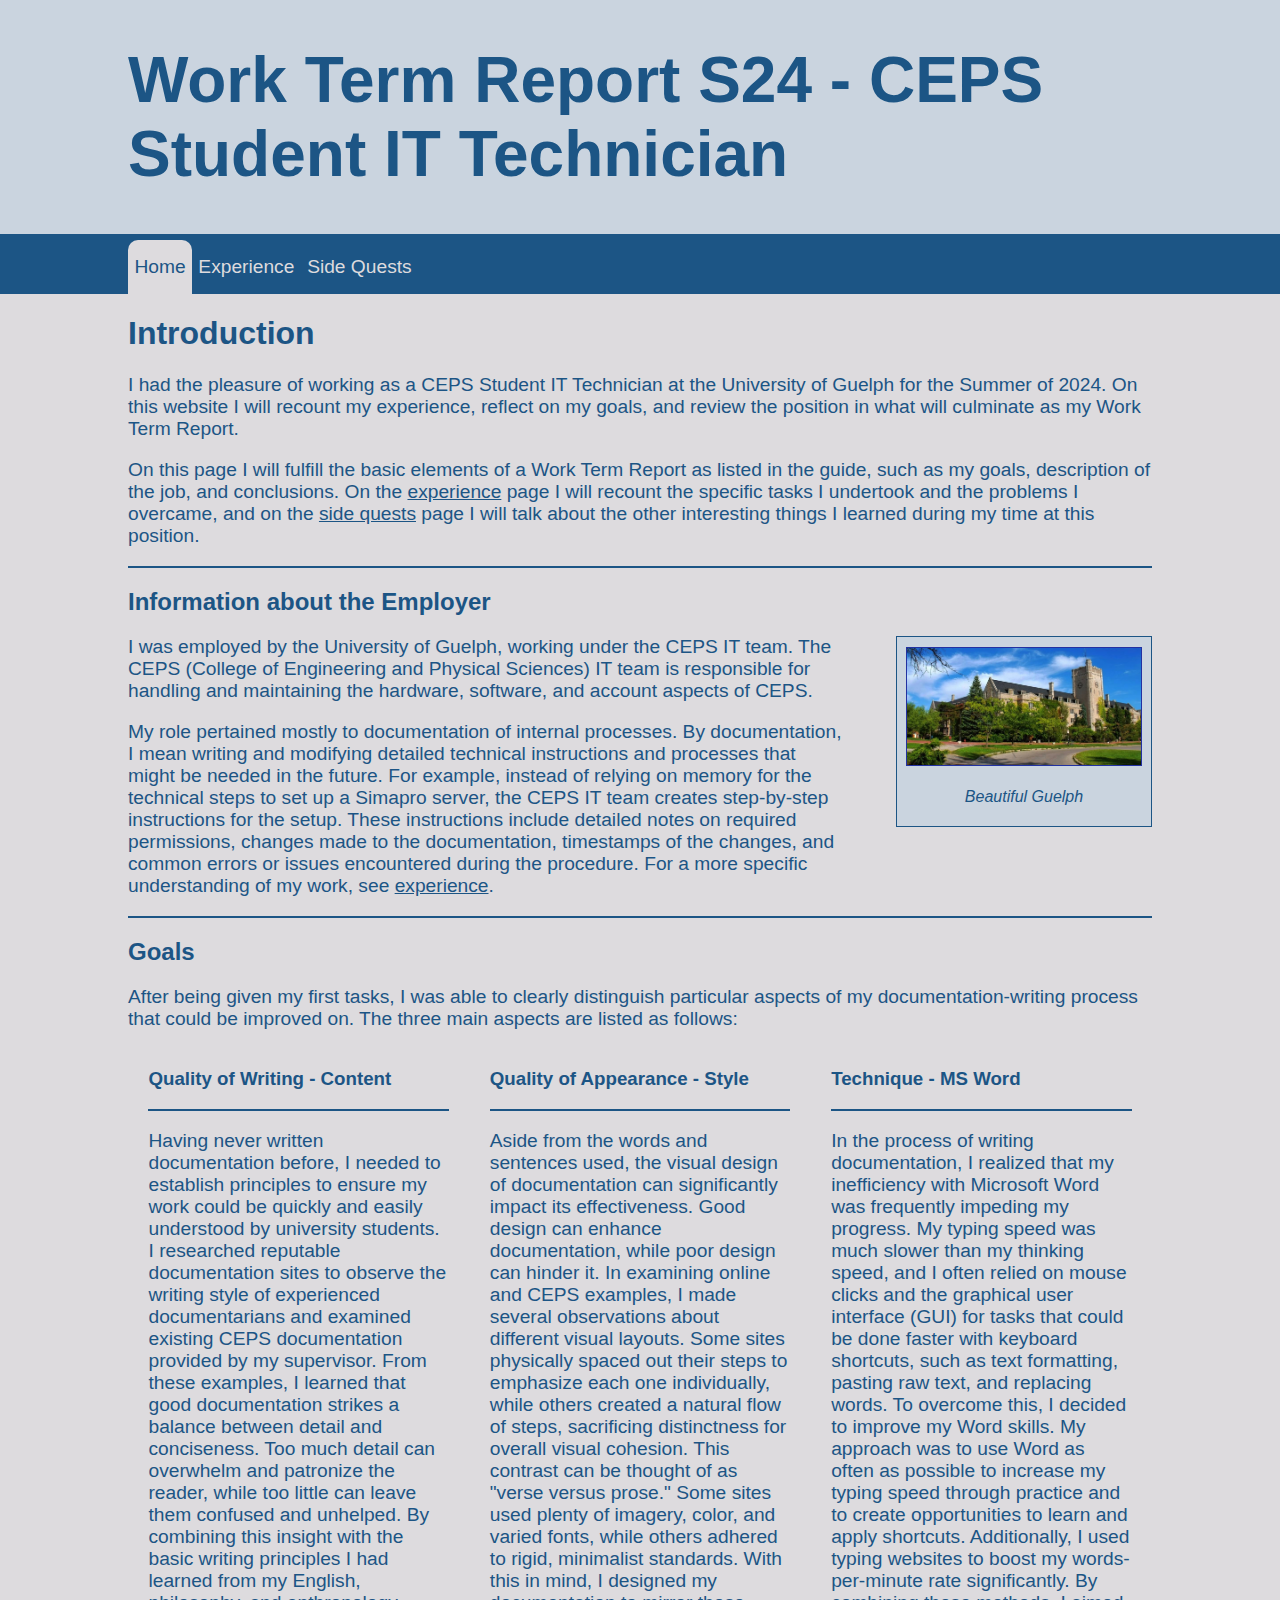
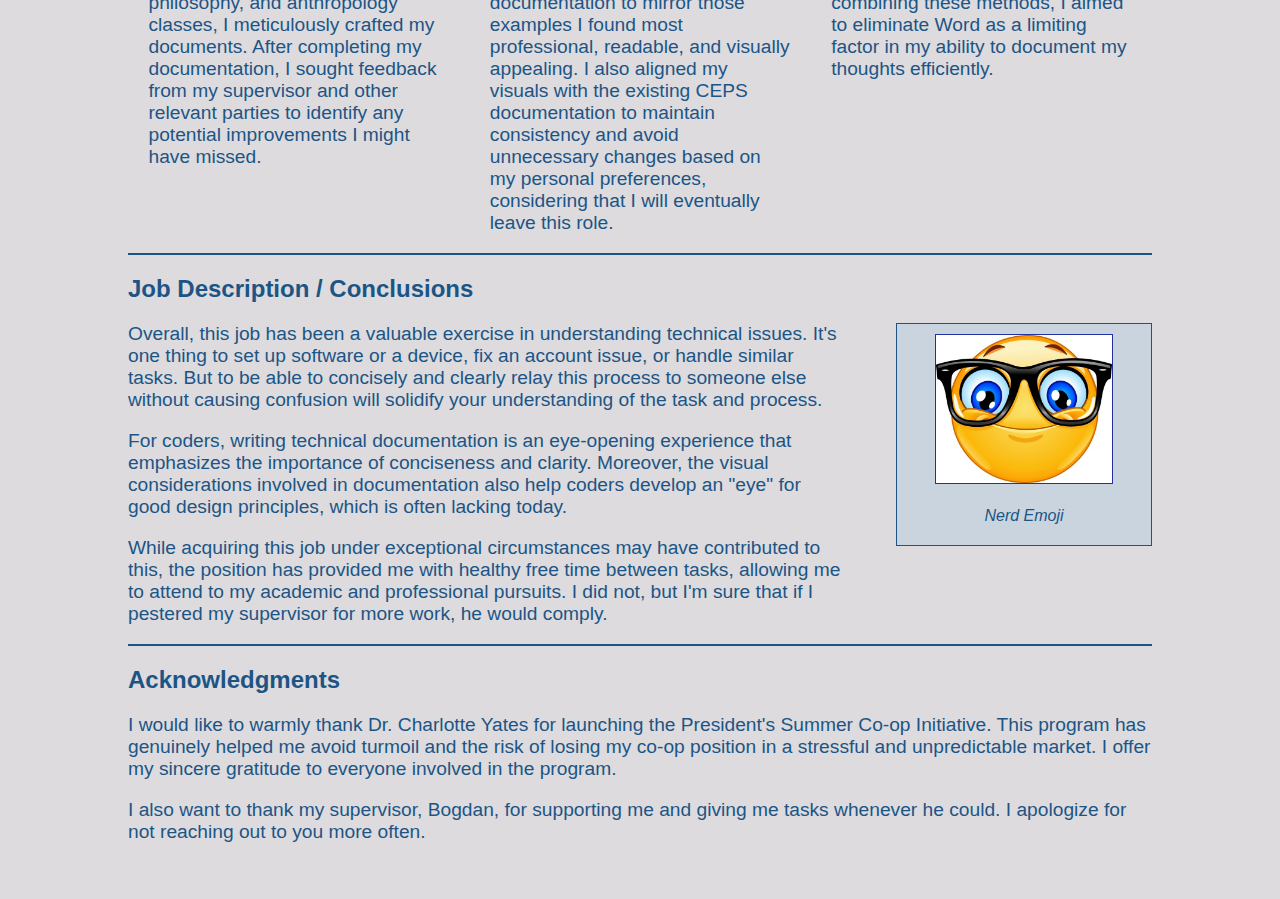
<file: index.html>
<!-- src/index.html -->
<!DOCTYPE html>
<html lang="en">
<head>
    <meta charset="UTF-8">
    <meta name="viewport" content="width=device-width, initial-scale=1.0">
    <title>Work Term Report</title>
    <link rel="stylesheet" href="css/styles.css">
</head>
<body>
    <header>
        <nav class="navbar">
            <div id="main-container">
                <h1 class="header-item">Work Term Report S24 - CEPS Student IT Technician</h1><br>
            </div>
            <div id="link-container">
                <a href="index.html" class="header-item" id = "current-page-nav-item">Home</a>
                <a href="html/experience.html">Experience</a>
                <a href="html/sidequests.html">Side Quests</a>
            </div>
        </nav>
    </header>

    <main class = "main">

        <h1>Introduction</h1>
        <p>
            I had the pleasure of working as a CEPS Student IT Technician at the University of Guelph for the Summer of 2024. 
            On this website I will recount my experience, reflect on my goals, and review the position in what will culminate as my Work Term Report.
        </p>
        <p>
            On this page I will fulfill the basic elements of a Work Term Report as listed in the guide, such as my goals, description of the job, and conclusions. 
            On the <a href="html/experience.html">experience</a> page I will recount the specific tasks I undertook and the problems I overcame, and on the <a href="html/sidequests.html">side quests</a> page I will talk about the other interesting things I learned during my time at this position.
        </p>
        <hr>
        <h2>Information about the Employer</h2>
        <div class="div-half">
            <div class="div-half-text">
                <p style="margin-top:0px;">
                    I was employed by the University of Guelph, working under the CEPS IT team. 
                    The CEPS (College of Engineering and Physical Sciences) IT team is responsible for handling and maintaining the hardware, software, and account aspects of CEPS.
                </p>
                <p>
                    My role pertained mostly to documentation of internal processes. 
                    By documentation, I mean writing and modifying detailed technical instructions and processes that might be needed in the future. 
                    For example, instead of relying on memory for the technical steps to set up a Simapro server, the CEPS IT team creates step-by-step instructions for the setup. 
                    These instructions include detailed notes on required permissions, changes made to the documentation, timestamps of the changes, and common errors or issues encountered during the procedure.
                    For a more specific understanding of my work, see <a href="html/experience.html">experience</a>.
                </p>
            </div>
            <div class="div-half-image">
                <img src="images/guelph.jpg" style="width: 100%; height:auto; border: solid 1px #2232a2;">
                <p><i>Beautiful Guelph</i></p>
            </div>
        </div>
        <hr>
        <h2>Goals</h2>
        <p>
            After being given my first tasks, I was able to clearly distinguish particular aspects of my documentation-writing process that could be improved on. 
            The three main aspects are listed as follows:
        </p>
        
        <div class="goals">
            <div class="goal">
                <h3>Quality of Writing - Content</h3>
                <hr>
                <p>
                    Having never written documentation before, I needed to establish principles to ensure my work could be quickly and easily understood by university students.
                    I researched reputable documentation sites to observe the writing style of experienced documentarians and examined existing CEPS documentation provided by my supervisor. 
                    From these examples, I learned that good documentation strikes a balance between detail and conciseness. 
                    Too much detail can overwhelm and patronize the reader, while too little can leave them confused and unhelped.
                    By combining this insight with the basic writing principles I had learned from my English, philosophy, and anthropology classes, I meticulously crafted my documents. 
                    After completing my documentation, I sought feedback from my supervisor and other relevant parties to identify any potential improvements I might have missed.
                </p>
            </div>

            <div class="goal">
                <h3>Quality of Appearance - Style</h3>
                <hr>
                <p>
                    Aside from the words and sentences used, the visual design of documentation can significantly impact its effectiveness. 
                    Good design can enhance documentation, while poor design can hinder it. 
                    In examining online and CEPS examples, I made several observations about different visual layouts. 
                    Some sites physically spaced out their steps to emphasize each one individually, while others created a natural flow of steps, sacrificing distinctness for overall visual cohesion. 
                    This contrast can be thought of as "verse versus prose." 
                    Some sites used plenty of imagery, color, and varied fonts, while others adhered to rigid, minimalist standards. 
                    With this in mind, I designed my documentation to mirror those examples I found most professional, readable, and visually appealing. 
                    I also aligned my visuals with the existing CEPS documentation to maintain consistency and avoid unnecessary changes based on my personal preferences, considering that I will eventually leave this role.

                </p>
            </div>
            
            <div class="goal">
                <h3>Technique - MS Word</h3>
                <hr>
                <p>
                    In the process of writing documentation, I realized that my inefficiency with Microsoft Word was frequently impeding my progress. 
                    My typing speed was much slower than my thinking speed, and I often relied on mouse clicks and the graphical user interface (GUI) for tasks that could be done faster with keyboard shortcuts, such as text formatting, pasting raw text, and replacing words.
                    To overcome this, I decided to improve my Word skills. 
                    My approach was to use Word as often as possible to increase my typing speed through practice and to create opportunities to learn and apply shortcuts. 
                    Additionally, I used typing websites to boost my words-per-minute rate significantly. 
                    By combining these methods, I aimed to eliminate Word as a limiting factor in my ability to document my thoughts efficiently.
                </p>
            </div>
        </div>
        <hr>
        <h2>Job Description / Conclusions</h2>
        <div class="div-half">
            <div class="div-half-text">
                <p style="margin-top:0px;">
                    Overall, this job has been a valuable exercise in understanding technical issues. 
                    It's one thing to set up software or a device, fix an account issue, or handle similar tasks. 
                    But to be able to concisely and clearly relay this process to someone else without causing confusion will solidify your understanding of the task and process.
                </p>
                <p>
                    For coders, writing technical documentation is an eye-opening experience that emphasizes the importance of conciseness and clarity. 
                    Moreover, the visual considerations involved in documentation also help coders develop an "eye" for good design principles, which is often lacking today.
                </p>
                <p>
                    While acquiring this job under exceptional circumstances may have contributed to this, the position has provided me with healthy free time between tasks, allowing me to attend to my academic and professional pursuits. 
                    I did not, but I'm sure that if I pestered my supervisor for more work, he would comply.
                </p>
                <p>
                    
                </p>
                <p>
                    
                </p>
            </div>
            <div class="div-half-image">
                <img src="images/nerd.jpg" style="width: 75%; height:auto; border: solid 1px #2232a2;">
                <p><i>Nerd Emoji</i></p>
            </div>
        </div>
        <!-- <hr>
        <h2>Conclusions</h2>
        <p>
            See above paragraph
        </p> -->
        <hr>
        <h2>Acknowledgments</h2>
        <p>
            I would like to warmly thank Dr. Charlotte Yates for launching the President's Summer Co-op Initiative. 
            This program has genuinely helped me avoid turmoil and the risk of losing my co-op position in a stressful and unpredictable market. 
            I offer my sincere gratitude to everyone involved in the program.       
        </p>
        <p>
            I also want to thank my supervisor, Bogdan, for supporting me and giving me tasks whenever he could. 
            I apologize for not reaching out to you more often. 
        </p>
        <br>
        <br>
    </main>
</body>
</html>
</file>
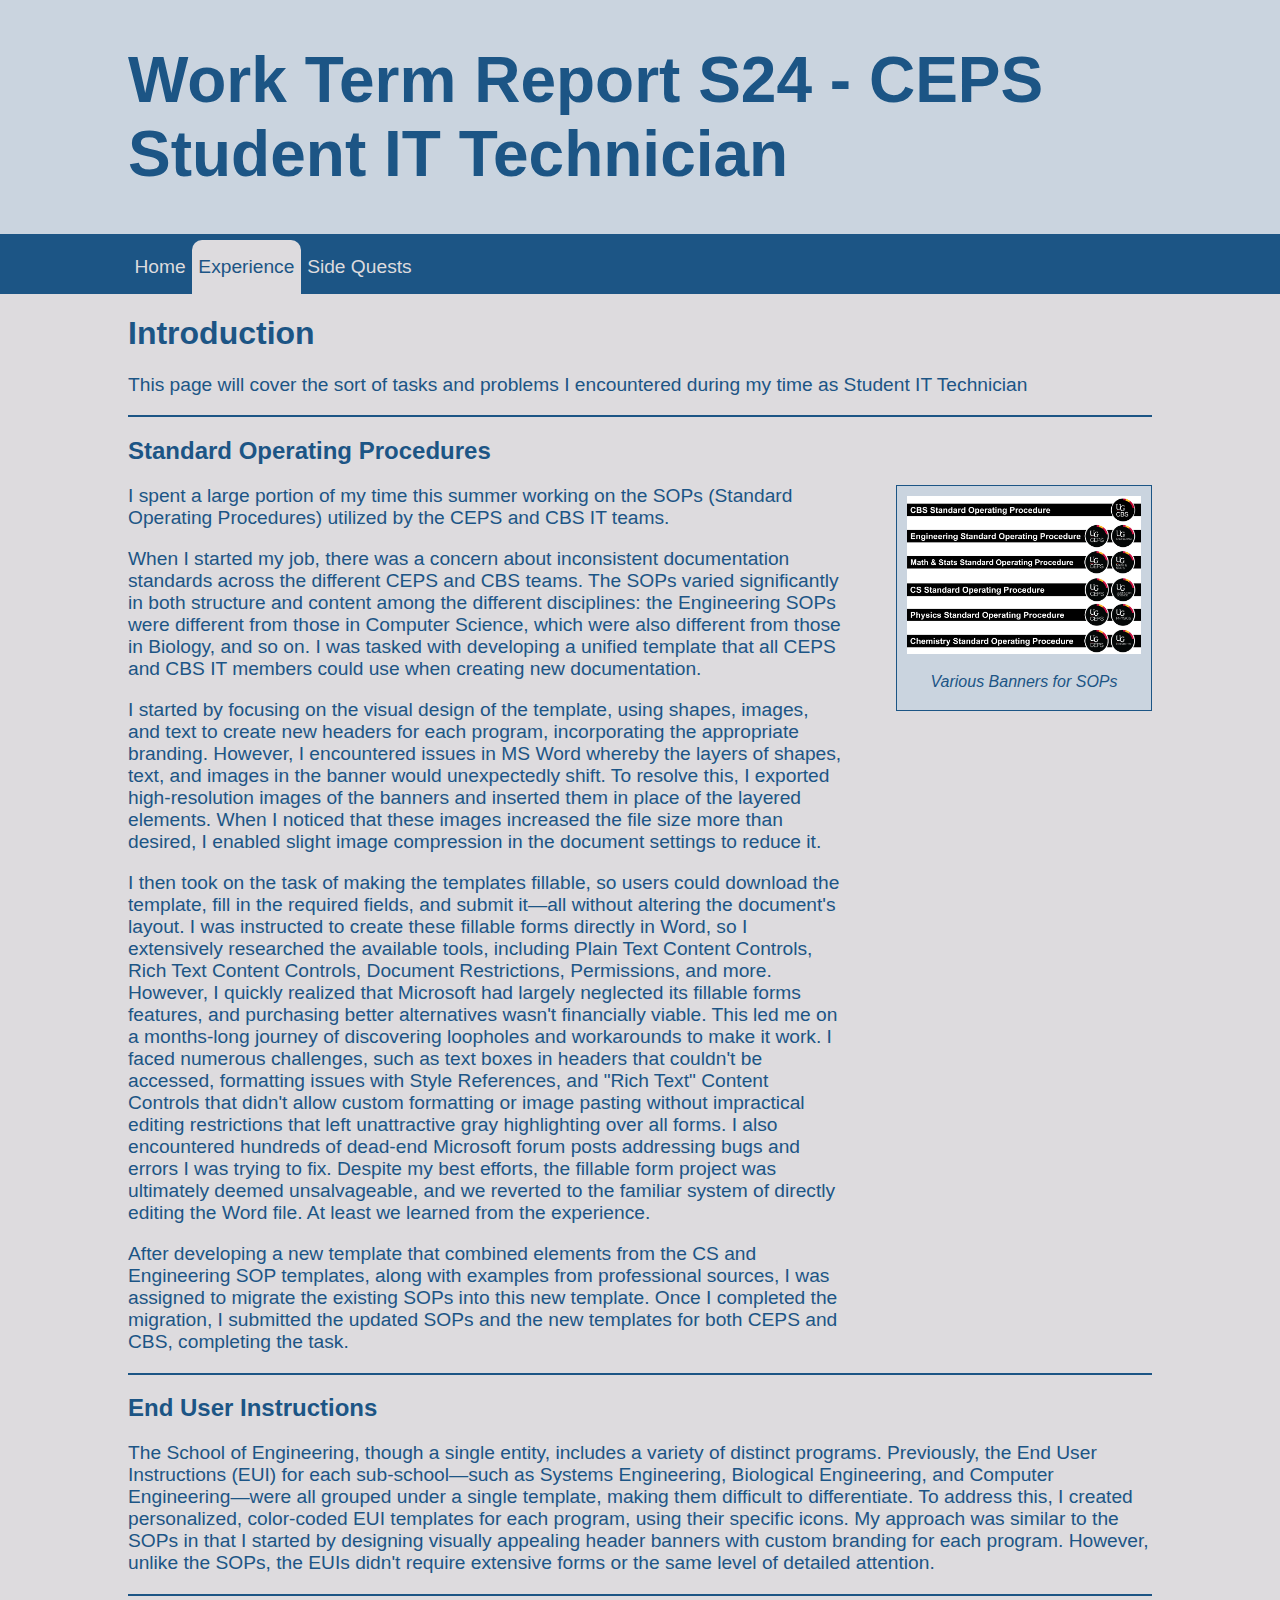
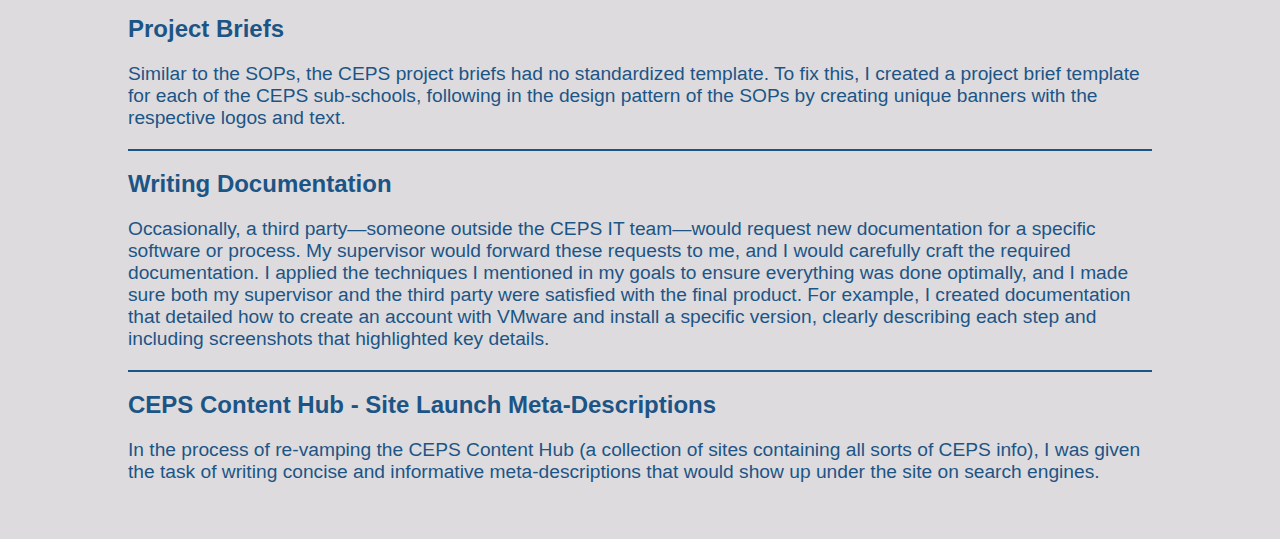
<file: html/experience.html>
<html lang="en">
<head>
    <meta charset="UTF-8">
    <meta name="viewport" content="width=device-width, initial-scale=1.0">
    <title>Work Term Report</title>
    <link rel="stylesheet" href="../css/styles.css">
</head>
<body>
    <header>
        <nav>
            <div id="main-container">
                <h1 class="header-item">Work Term Report S24 - CEPS Student IT Technician</h1><br>
            </div>
            <div id="link-container">
                <a href="../index.html" class="header-item">Home</a>
                <a href="experience.html" id = "current-page-nav-item">Experience</a>
                <a href="sidequests.html">Side Quests</a>
            </div>
        </nav>
    </header>
    <main class="main">

        
        <h1>Introduction</h1>
        <p>This page will cover the sort of tasks and problems I encountered during my time as Student IT Technician</p>
        <hr>
        <h2>Standard Operating Procedures</h2>
        <div class="div-half">
            <div class="div-half-text">
                <p style="margin-top:0px;">
                    I spent a large portion of my time this summer working on the SOPs (Standard Operating Procedures) utilized by the CEPS and CBS IT teams.
                </p>
                <p>
                    When I started my job, there was a concern about inconsistent documentation standards across the different CEPS and CBS teams. 
                    The SOPs varied significantly in both structure and content among the different disciplines: the Engineering SOPs were different from those in Computer Science, which were also different from those in Biology, and so on. 
                    I was tasked with developing a unified template that all CEPS and CBS IT members could use when creating new documentation.
                </p>
                <p>
                    I started by focusing on the visual design of the template, using shapes, images, and text to create new headers for each program, incorporating the appropriate branding. 
                    However, I encountered issues in MS Word whereby the layers of shapes, text, and images in the banner would unexpectedly shift. 
                    To resolve this, I exported high-resolution images of the banners and inserted them in place of the layered elements. 
                    When I noticed that these images increased the file size more than desired, I enabled slight image compression in the document settings to reduce it.
                </p>
                <p>
                    I then took on the task of making the templates fillable, so users could download the template, fill in the required fields, and submit it—all without altering the document's layout. 
                    I was instructed to create these fillable forms directly in Word, so I extensively researched the available tools, including Plain Text Content Controls, Rich Text Content Controls, Document Restrictions, Permissions, and more.
                    However, I quickly realized that Microsoft had largely neglected its fillable forms features, and purchasing better alternatives wasn't financially viable. 
                    This led me on a months-long journey of discovering loopholes and workarounds to make it work. 
                    I faced numerous challenges, such as text boxes in headers that couldn't be accessed, formatting issues with Style References, and "Rich Text" Content Controls that didn't allow custom formatting or image pasting without impractical editing restrictions that left unattractive gray highlighting over all forms.
                    I also encountered hundreds of dead-end Microsoft forum posts addressing bugs and errors I was trying to fix. 
                    Despite my best efforts, the fillable form project was ultimately deemed unsalvageable, and we reverted to the familiar system of directly editing the Word file. At least we learned from the experience.
                </p>
                <p>
                    After developing a new template that combined elements from the CS and Engineering SOP templates, along with examples from professional sources, I was assigned to migrate the existing SOPs into this new template. 
                    Once I completed the migration, I submitted the updated SOPs and the new templates for both CEPS and CBS, completing the task.
                </p>
            </div>
            <div class="div-half-image">
                <img src="../images/cbsbanner2.PNG"         style="width:100%; height:auto;">
                <img src="../images/engbanner2.PNG"         style="width:100%; height:auto;">
                <img src="../images/mathstatsbanner2.PNG"   style="width:100%; height:auto;">
                <img src="../images/csbanner2.PNG"          style="width:100%; height:auto;">
                <img src="../images/PhysicsBanner2.PNG"     style="width:100%; height:auto;">
                <img src="../images/chembanner2.PNG"        style="width:100%; height:auto;">
                <p><i>Various Banners for SOPs</i></p>
            </div>
        </div>
        <hr>
        <h2>End User Instructions</h2>
        <p>
            The School of Engineering, though a single entity, includes a variety of distinct programs. 
            Previously, the End User Instructions (EUI) for each sub-school—such as Systems Engineering, Biological Engineering, and Computer Engineering—were all grouped under a single template, making them difficult to differentiate. 
            To address this, I created personalized, color-coded EUI templates for each program, using their specific icons. 
            My approach was similar to the SOPs in that I started by designing visually appealing header banners with custom branding for each program. 
            However, unlike the SOPs, the EUIs didn't require extensive forms or the same level of detailed attention.
        </p>
        <hr>
        <h2>Project Briefs</h2>
        <p>
            Similar to the SOPs, the CEPS project briefs had no standardized template. 
            To fix this, I created a project brief template for each of the CEPS sub-schools, following in the design pattern of the SOPs by creating unique banners with the respective logos and text. 
        </p>
        <hr>
        <h2>Writing Documentation</h2>
        <p>
            Occasionally, a third party—someone outside the CEPS IT team—would request new documentation for a specific software or process. 
            My supervisor would forward these requests to me, and I would carefully craft the required documentation. 
            I applied the techniques I mentioned in my goals to ensure everything was done optimally, and I made sure both my supervisor and the third party were satisfied with the final product. 
            For example, I created documentation that detailed how to create an account with VMware and install a specific version, clearly describing each step and including screenshots that highlighted key details.
        </p>
        <hr>
        <h2>CEPS Content Hub - Site Launch Meta-Descriptions</h2>
        <p>
            In the process of re-vamping the CEPS Content Hub (a collection of sites containing all sorts of CEPS info), I was given the task of writing concise and informative meta-descriptions that would show up under the site on search engines. 
        </p>
        <br>
        <br>
    </main>
</body>
</html>
</file>
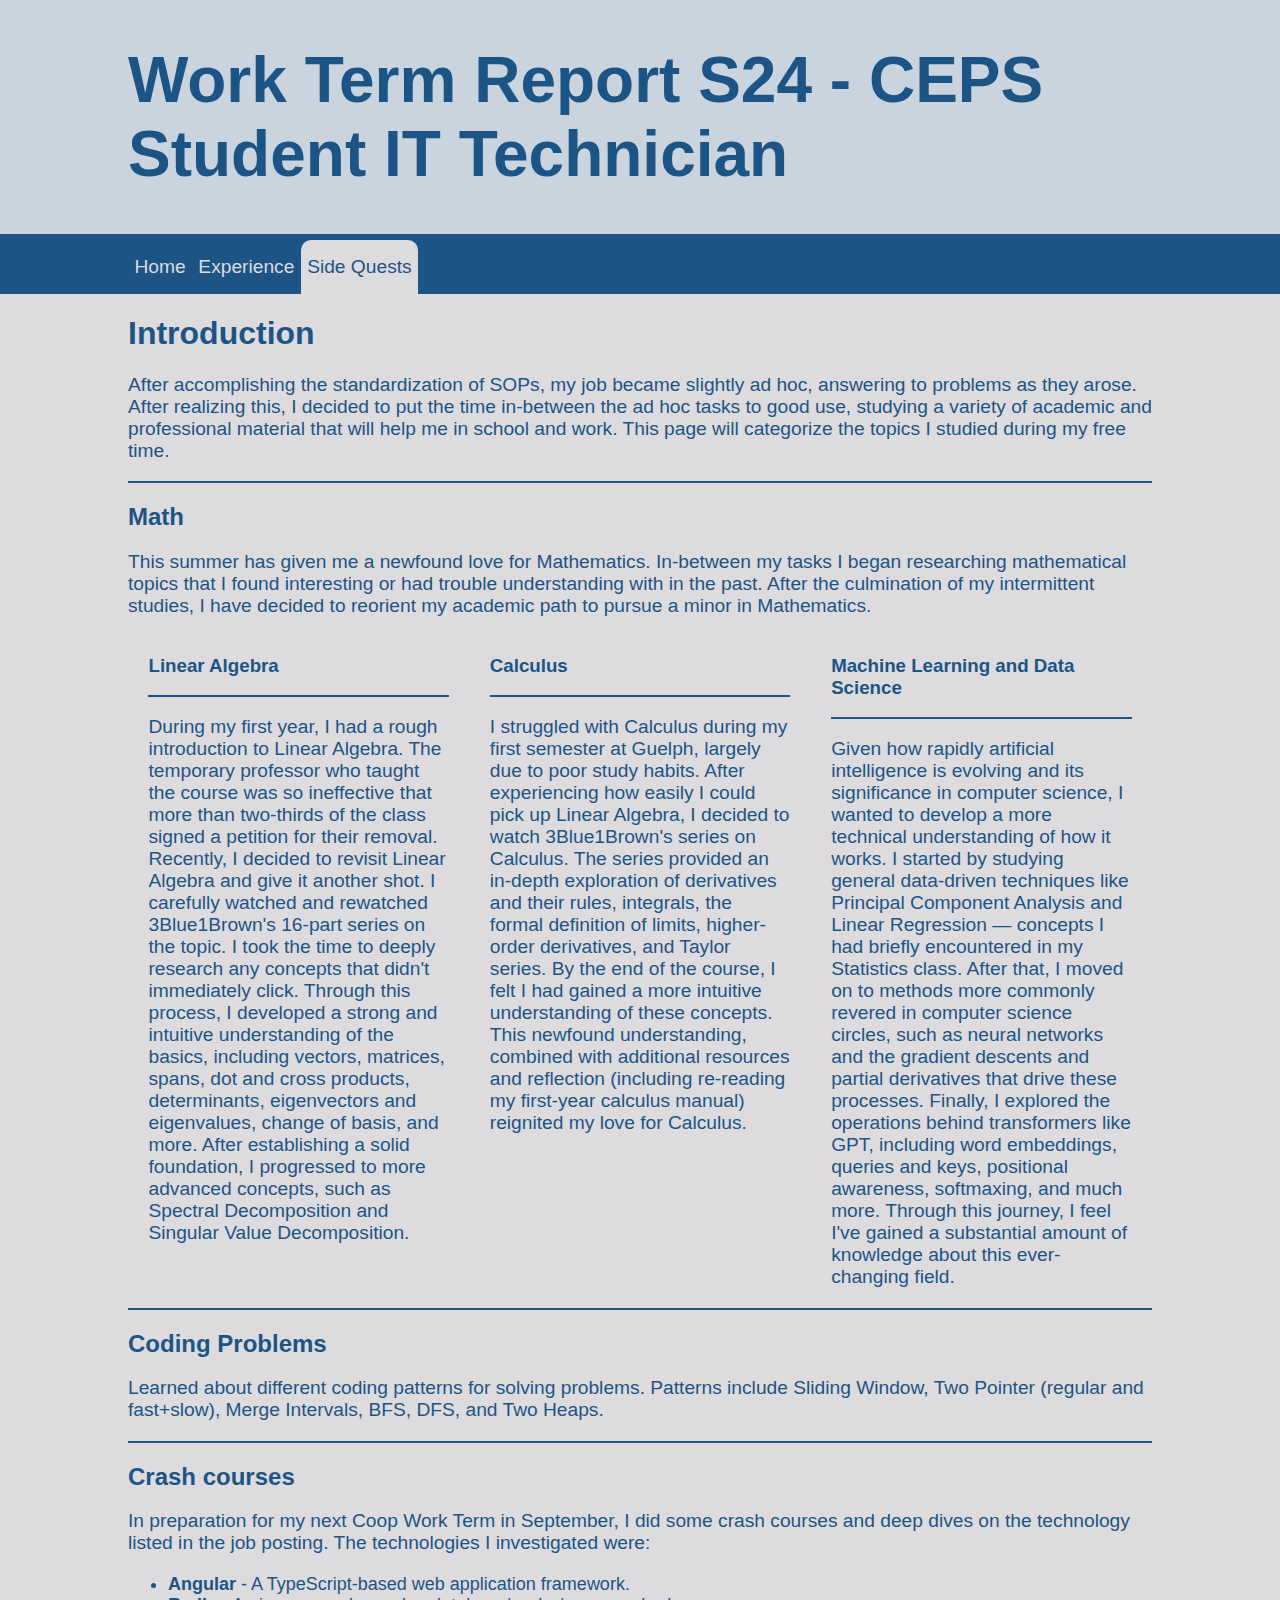
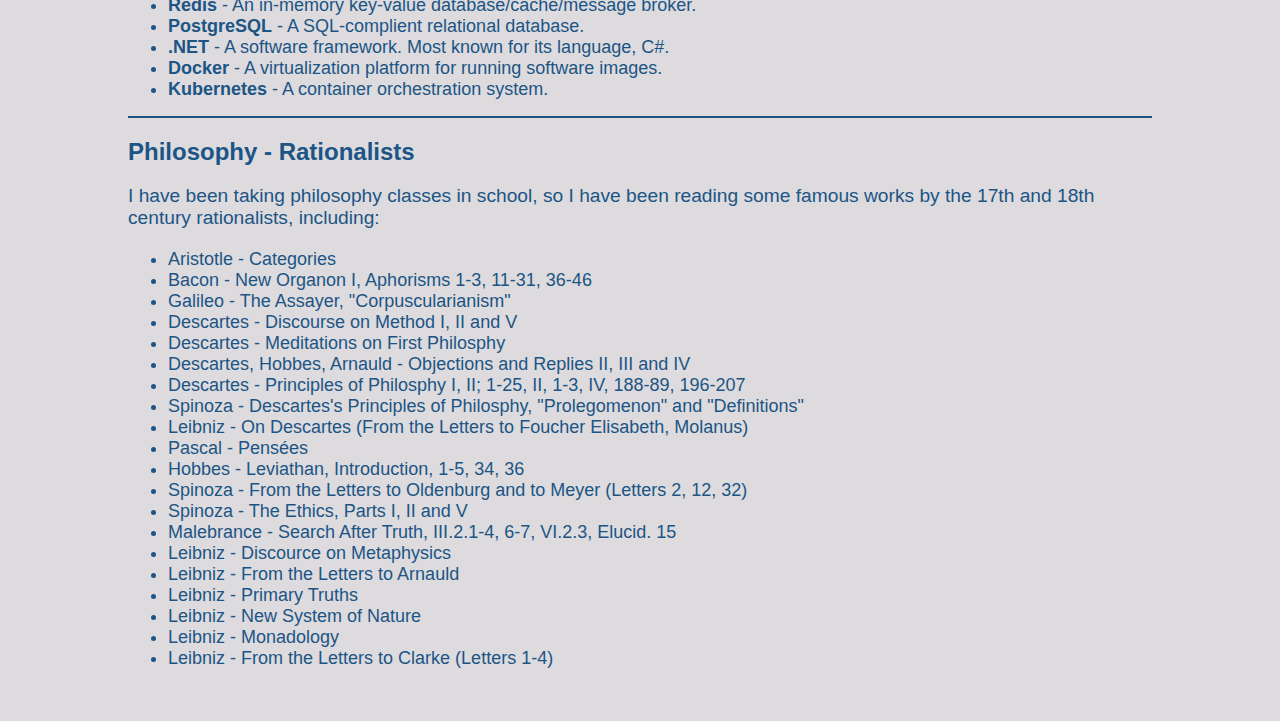
<file: html/sidequests.html>
<html lang="en">
<head>
    <meta charset="UTF-8">
    <meta name="viewport" content="width=device-width, initial-scale=1.0">
    <title>Work Term Report</title>
    <link rel="stylesheet" href="../css/styles.css">
</head>
<body>
    <header>
        <nav>
            <div id="main-container">
                <h1 class="header-item">Work Term Report S24 - CEPS Student IT Technician</h1><br>
            </div>
            <div id="link-container">
                <a href="../index.html" class="header-item">Home</a>
                <a href="experience.html">Experience</a>
                <a href="sidequests.html" id = "current-page-nav-item">Side Quests</a>
            </div>
        </nav>
    </header>
    <main class="main">
        <h1>Introduction</h1>
        <p>
            After accomplishing the standardization of SOPs, my job became slightly ad hoc, answering to problems as they arose. 
            After realizing this, I decided to put the time in-between the ad hoc tasks to good use, studying a variety of academic and professional material that will help me in school and work. 
            This page will categorize the topics I studied during my free time. 
        </p>
        <hr>
        <h2>Math</h2>
        <p>
            This summer has given me a newfound love for Mathematics. 
            In-between my tasks I began researching mathematical topics that I found interesting or had trouble understanding with in the past. 
            After the culmination of my intermittent studies, I have decided to reorient my academic path to pursue a minor in Mathematics.
        </p>
        <div class="goals">
            <div class="goal">
                <h3>Linear Algebra</h3>
                <hr>
                <p>
                    During my first year, I had a rough introduction to Linear Algebra. 
                    The temporary professor who taught the course was so ineffective that more than two-thirds of the class signed a petition for their removal. 
                    Recently, I decided to revisit Linear Algebra and give it another shot. 
                    I carefully watched and rewatched 3Blue1Brown's 16-part series on the topic. 
                    I took the time to deeply research any concepts that didn't immediately click. Through this process, I developed a strong and intuitive understanding of the basics, including vectors, matrices, spans, dot and cross products, determinants, eigenvectors and eigenvalues, change of basis, and more.
                    After establishing a solid foundation, I progressed to more advanced concepts, such as Spectral Decomposition and Singular Value Decomposition. 
                </p>
            </div>

            <div class="goal">
                <h3>Calculus</h3>
                <hr>
                <p>
                    I struggled with Calculus during my first semester at Guelph, largely due to poor study habits. 
                    After experiencing how easily I could pick up Linear Algebra, I decided to watch 3Blue1Brown's series on Calculus. 
                    The series provided an in-depth exploration of derivatives and their rules, integrals, the formal definition of limits, higher-order derivatives, and Taylor series. 
                    By the end of the course, I felt I had gained a more intuitive understanding of these concepts. 
                    This newfound understanding, combined with additional resources and reflection (including re-reading my first-year calculus manual) reignited my love for Calculus. 
                </p>
            </div>
            
            <div class="goal">
                <h3>Machine Learning and Data Science</h3>
                <hr>
                <p>
                    Given how rapidly artificial intelligence is evolving and its significance in computer science, I wanted to develop a more technical understanding of how it works. 
                    I started by studying general data-driven techniques like Principal Component Analysis and Linear Regression — concepts I had briefly encountered in my Statistics class. 
                    After that, I moved on to methods more commonly revered in computer science circles, such as neural networks and the gradient descents and partial derivatives that drive these processes. 
                    Finally, I explored the operations behind transformers like GPT, including word embeddings, queries and keys, positional awareness, softmaxing, and much more. Through this journey, I feel I've gained a substantial amount of knowledge about this ever-changing field.
                </p>
            </div>
        </div>
        <hr>
        <h2>Coding Problems</h2>
        <p>Learned about different coding patterns for solving problems. Patterns include Sliding Window, Two Pointer (regular and fast+slow), Merge Intervals, BFS, DFS, and Two Heaps.</p>
        <hr>
        <h2>Crash courses</h2>
        <p>In preparation for my next Coop Work Term in September, I did some crash courses and deep dives on the technology listed in the job posting. The technologies I investigated were:</p>
        <ul>
            <li><b>Angular</b>     - A TypeScript-based web application framework.</li>
            <li><b>Redis</b>       - An in-memory key-value database/cache/message broker.</li>
            <li><b>PostgreSQL</b>  - A SQL-complient relational database.</li>
            <li><b>.NET</b>        - A software framework. Most known for its language, C#.</li>
            <li><b>Docker</b>      - A virtualization platform for running software images.</li>
            <li><b>Kubernetes</b>  - A container orchestration system.</li>
        </ul>
        <hr>
        <h2>Philosophy - Rationalists</h2>
        <p>
            I have been taking philosophy classes in school, so I have been reading some famous works by the 17th and 18th century rationalists, including:
        </p>
        <ul>
            <li>Aristotle - Categories</li>
            <li>Bacon - New Organon I, Aphorisms 1-3, 11-31, 36-46</li>
            <li>Galileo - The Assayer, "Corpuscularianism"</li>
            <li>Descartes - Discourse on Method I, II and V</li>
            <li>Descartes - Meditations on First Philosphy</li>
            <li>Descartes, Hobbes, Arnauld - Objections and Replies II, III and IV</li>
            <li>Descartes - Principles of Philosphy I, II; 1-25, II, 1-3, IV, 188-89, 196-207</li>
            <li>Spinoza - Descartes's Principles of Philosphy, "Prolegomenon" and "Definitions"</li>
            <li>Leibniz - On Descartes (From the Letters to Foucher Elisabeth, Molanus)</li>
            <li>Pascal - Pensées</li>
            <li>Hobbes - Leviathan, Introduction, 1-5, 34, 36</li>
            <li>Spinoza - From the Letters to Oldenburg and to Meyer (Letters 2, 12, 32)</li>
            <li>Spinoza - The Ethics, Parts I, II and V</li>
            <li>Malebrance - Search After Truth, III.2.1-4, 6-7, VI.2.3, Elucid. 15</li>
            <li>Leibniz - Discource on Metaphysics</li>
            <li>Leibniz - From the Letters to Arnauld</li>
            <li>Leibniz - Primary Truths</li>
            <li>Leibniz - New System of Nature</li>
            <li>Leibniz - Monadology</li>
            <li>Leibniz - From the Letters to Clarke (Letters 1-4)</li>
        </ul>
        <br>
        <br>
    </main>

</body>
</html>
</file>
<file: css/styles.css>
/* ELEMENT SELECTORS */

html,body {
    margin:0;
    padding:0;
    font-family:"Calibri", sans-serif;
    background-color: #DDDBDE;
    color: #1c5585;
}


p{
    font-size: larger;
}

li{
    font-size: large;
}

hr{
    border:0;
    margin:0;
    width:100%;
    height:2px;
    background:#1c5585;
}

a{
    color:#1c5585;
}

p > i {
    font-size: medium;
}

#link-container #current-page-nav-item{
    color:#1c5585;
    border-radius: 10px 10px 0 0;
    pointer-events: none;
}



#link-container a {
    display: flex;
    align-items: center; 
    justify-content: end; 
    padding: 0px 0.5% 0px 0.5%;
    text-decoration: none;
    color: inherit;
    height: 90%;
}

/* #link-container # */

#link-container a:hover { 
    /* background-color: #396779;  */
    background-color: #B6C0CC;
    color: #1c5585;
    border-radius: 10px 10px 0 0;
}

/* ID SELECTORS */

#navbar {
    height: 60%;
}

#main-container {
    display: flex;
    align-items: last baseline;
    /* background-color: black; */
    background-color: #CAD4DF;
    color: #1c5585;
    font-size:xx-large;
}

#link-container {
    display: flex;
    /* background-color: #69A3B9; */
    background-color: #1c5585;
    color: #DDDBDE;
    font-size: larger;
    align-items: end;
    height: 60px;
}

#current-page-nav-item {
    background-color: #DDDBDE;
    color: #1c5585;
}

/* CLASS SELECTORS */

.header-item {
    margin-left: 10%;
}

.main {
    padding-left: 10%;
    padding-right: 10%;
}

.goals {
    display: flex;
    align-items:first baseline;
    justify-content: space-evenly;
}

.goal {
    padding-left: 2%;
    padding-right: 2%;
    width: 30%;
    height: auto;
}

.div-half {
    display: flex;
    flex-direction: row;
    gap: 5%;
}

.div-half-text {
    height: 100%;
    width: 70%;
}

.div-half-image {
    height: min-content;
    display: flex;
    flex:1;

    flex-direction: column;
    align-items: center;
    align-content: center;

    padding-left: 1%;
    padding-right: 1%;
    padding-top: 1%;
    margin-bottom: 1em;

    border: solid 1px #1c5585;
    background-color: #CAD4DF;
}

@media (max-width: 768px) {


    /* ELEMENT SELECTORS */
    p {
        font-size: medium;
    }

    #link-container a {
        padding: 0px 2% 0px 2%;
    }

    /* ID SELECTORS */

    #main-container {
        text-align: center;
        font-size: large;
    }

    #link-container {
        justify-content: center;
    }

    .goals {
        display: block;
    }

    /* CLASS SELECTORS */

    .div-half {
        display: block;
    }

    .main {
        padding-left: 5%;
        padding-right: 5%;
    }

    .header-item {
        margin-left: 1%;
        margin-right: 1%;
    }

    .div-half-text{
        height: auto;
        width: 100%;
    }

    .div-half-image{
        height: auto;
    }

    .goal {
        width: 100%;
    }

}
</file>
